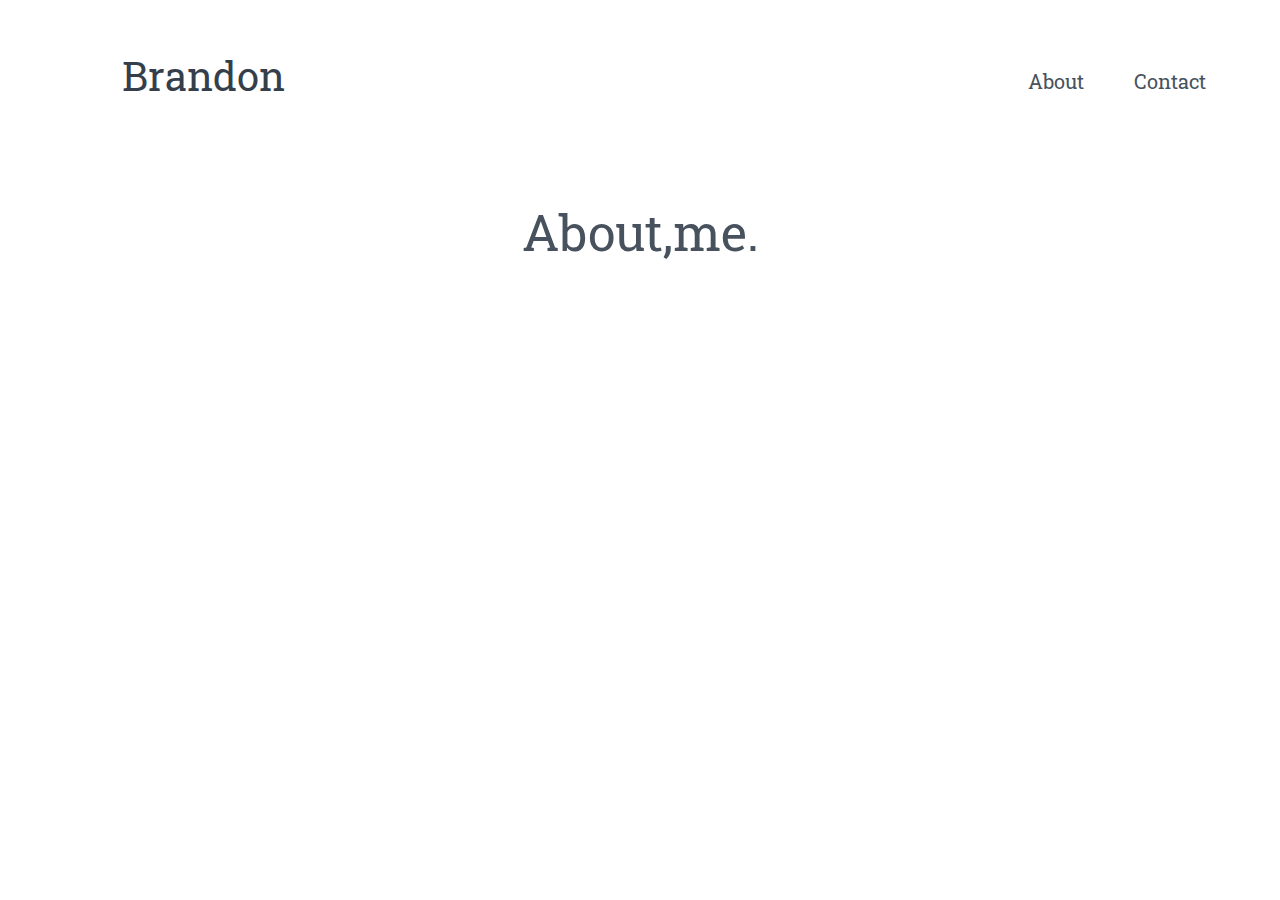
<file: Website/index.html>
<!DOCTYPE html>
<html lang="en" dir="ltr">
  <head>
    <meta charset="utf-8" name="viewport" content="width=device-width, initial-scale=1.0">
    <link rel="stylesheet" href="style.css">
    <link href='http://fonts.googleapis.com/css?family=Roboto+Slab:400,100,300,700&subset=latin,latin-ext' rel='stylesheet' type='text/css'>
    <title>Brandon</title>
  </head>
  <body class="background">
      <div class="max-w-7xl mx-auto px-4 sm:px-6 lg:px-8">
        <div class="header">
          <div class="name">
            <span class="text-align: left;">Brandon</span>
          </div>
          <div class="navbar">
            <a href="#">Contact</a>
          </div>
          <div class="navbar">
            <a href="#">About</a>
          </div>
        </div>
      </div>
    <div class="aboutname">
      <span>About,me.</span>
    </div>
  </body>
</html>
</file>
<file: Website/style.css>
.background{
  background-color: #FFFFFF
}

.header{
  background-color: rgba(255, 255, 255, 0);
  /* width: 1440px; */
  height: 130px;
  padding-top: 42px;
}

.name{
  color: #343F4B;
  font-family: Roboto Slab;
  font-size: 40px;
  line-height: 52px;
  width: 173px;
  padding-left: 82px;
  float: left;
  flex: auto
}

.navbar{
  color: #47525E;
  font-family: Roboto Slab;
  font-size: 20px;
  line-height: 62px;
  width: 106px;
  padding-right: 106px
  text-align: center;
  float: right;
  flex: auto
}

a:link{
  color: #47525E;
  text-decoration: none;
}

a:visited {
  color: #47525E;
  text-decoration: none;
}

a:hover {
  color: #47525E;
  text-decoration: underline;
}


.aboutname{
  padding-top: 20px;
  padding-bottom: 20px;
  color: #47525E;
  font-family: Roboto Slab;
  font-size: 50px;
  line-height: 65px;
  text-align: center;
}

@media (min-width: 640px) {
    .sm\:static {
        position:static
    }

    .sm\:inset-auto {
        top: auto;
        right: auto;
        bottom: auto;
        left:auto
    }

    .sm\:ml-6 {
        margin-left:1.5rem
    }

    .sm\:block {
        display:block
    }

    .sm\:flex {
        display:flex
    }

    .sm\:hidden {
        display:none
    }

    .sm\:max-w-3xl {
        max-width:48rem
    }

    .sm\:space-x-8 > :not([hidden]) ~ :not([hidden]) {
        --tw-space-x-reverse: 0;
        margin-right: calc(2rem * var(--tw-space-x-reverse));
        margin-left:calc(2rem * calc(1 - var(--tw-space-x-reverse)))
    }

    .sm\:px-6 {
        padding-left: 1.5rem;
        padding-right:1.5rem
    }

    .sm\:py-16 {
        padding-top: 4rem;
        padding-bottom:4rem
    }

    .sm\:py-24 {
        padding-top: 6rem;
        padding-bottom:6rem
    }

    .sm\:pt-16 {
        padding-top:4rem
    }

    .sm\:pr-0 {
        padding-right:0
    }

    .sm\:text-3xl {
        font-size: 1.875rem;
        line-height:2.25rem
    }

    .sm\:text-4xl {
        font-size: 2.25rem;
        line-height:2.5rem
    }

    .sm\:text-5xl {
        font-size: 3rem;
        line-height:1
    }
}

@media (min-width: 768px) {
    .md\:col-span-2 {
        grid-column:span 2/span 2
    }

    .md\:col-span-3 {
        grid-column:span 3/span 3
    }

    .md\:m-6 {
        margin:1.5rem
    }

    .md\:grid-cols-6 {
        grid-template-columns:repeat(6, minmax(0, 1fr))
    }

    .md\:p-6 {
        padding:1.5rem
    }
}

@media (min-width: 1024px) {
    .lg\:absolute {
        position:absolute
    }

    .lg\:inset-y-0 {
        top: 0;
        bottom:0
    }

    .lg\:top-12 {
        top:3rem
    }

    .lg\:right-0 {
        right:0
    }

    .lg\:right-72 {
        right:18rem
    }

    .lg\:-right-8 {
        right:-2rem
    }

    .lg\:left-auto {
        left:auto
    }

    .lg\:order-last {
        order:9999
    }

    .lg\:col-span-1 {
        grid-column:span 1/span 1
    }

    .lg\:col-span-2 {
        grid-column:span 2/span 2
    }

    .lg\:mx-auto {
        margin-left: auto;
        margin-right:auto
    }

    .lg\:mt-0 {
        margin-top:0
    }

    .lg\:mt-24 {
        margin-top:6rem
    }

    .lg\:-mt-2 {
        margin-top:-.5rem
    }

    .lg\:mb-0 {
        margin-bottom:0
    }

    .lg\:block {
        display:block
    }

    .lg\:grid {
        display:grid
    }

    .lg\:h-full {
        height:100%
    }

    .lg\:w-full {
        width:100%
    }

    .lg\:w-screen {
        width:100vw
    }

    .lg\:max-w-none {
        max-width:none
    }

    .lg\:max-w-5xl {
        max-width:64rem
    }

    .lg\:max-w-7xl {
        max-width:80rem
    }

    .lg\:grid-cols-2 {
        grid-template-columns:repeat(2, minmax(0, 1fr))
    }

    .lg\:grid-cols-3 {
        grid-template-columns:repeat(3, minmax(0, 1fr))
    }

    .lg\:grid-cols-5 {
        grid-template-columns:repeat(5, minmax(0, 1fr))
    }

    .lg\:items-start {
        align-items:flex-start
    }

    .lg\:items-center {
        align-items:center
    }

    .lg\:gap-6 {
        gap:1.5rem
    }

    .lg\:gap-8 {
        gap:2rem
    }

    .lg\:gap-12 {
        gap:3rem
    }

    .lg\:gap-20 {
        gap:5rem
    }

    .lg\:gap-24 {
        gap:6rem
    }

    .lg\:px-0 {
        padding-left: 0;
        padding-right:0
    }

    .lg\:px-8 {
        padding-left: 2rem;
        padding-right:2rem
    }

    .lg\:py-0 {
        padding-top: 0;
        padding-bottom:0
    }

    .lg\:py-20 {
        padding-top: 5rem;
        padding-bottom:5rem
    }

    .lg\:py-24 {
        padding-top: 6rem;
        padding-bottom:6rem
    }

    .lg\:pt-12 {
        padding-top:3rem
    }

    .lg\:pt-20 {
        padding-top:5rem
    }

    .lg\:pb-8 {
        padding-bottom:2rem
    }

    .lg\:text-3xl {
        font-size: 1.875rem;
        line-height: 2.25rem
    }
</file>
